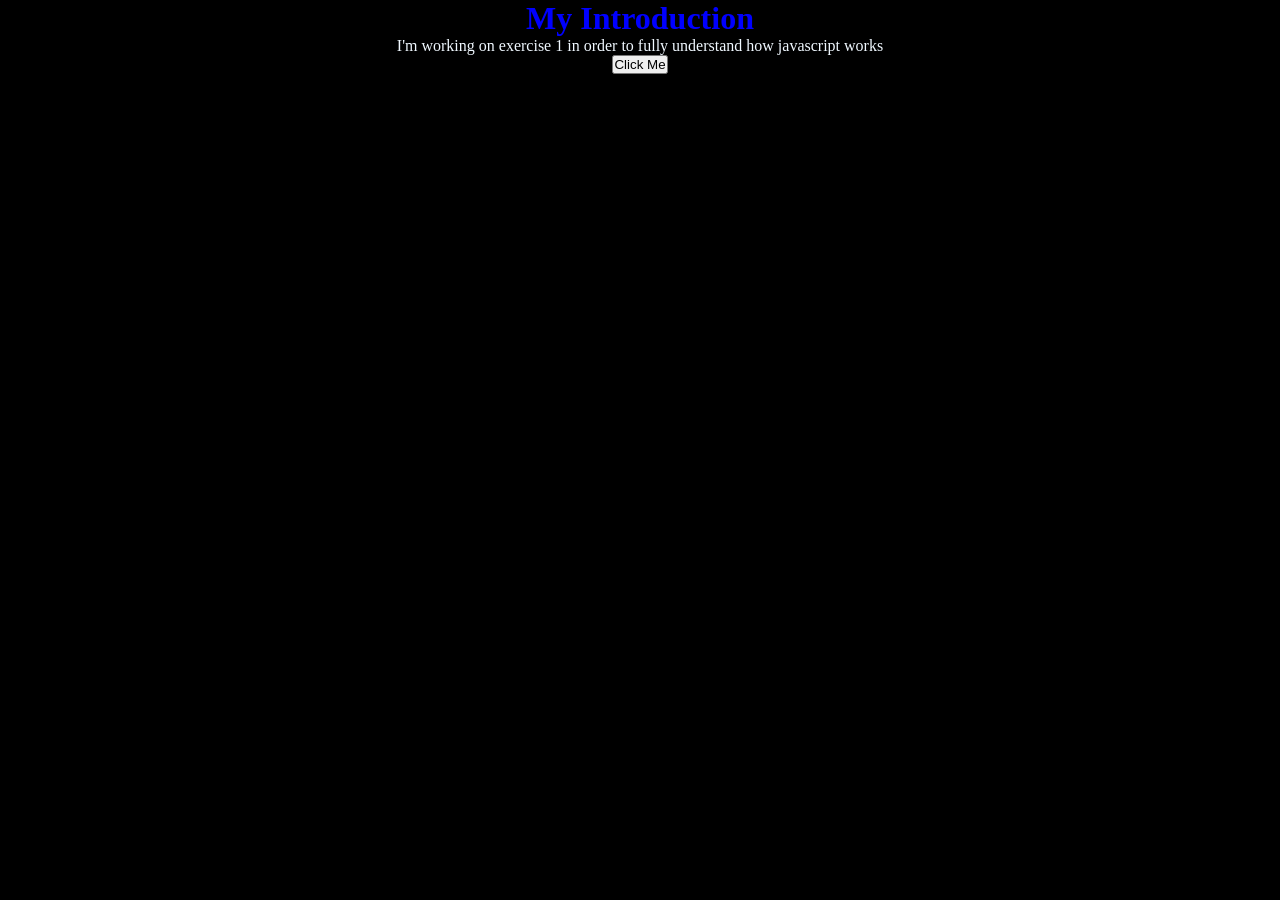
<file: exercise1/index.html>
<!DOCTYPE html>
<html lang="en">
<head>
    <meta charset="UTF-8">
    <meta name="viewport" content="width=device-width, initial-scale=1.0">
    <title>Exercise1</title>
    <link rel="stylesheet" href="/exercise1/style.css">
</head>
<body>
    <h1>My Introduction</h1>
    <p> I'm working on exercise 1 in order to fully understand how javascript works</p>
    <script src="/exercise1/script.js"></script>
    <button onclick="alert('This was done on Monday')">Click Me</button>
</body>
</html>
</file>
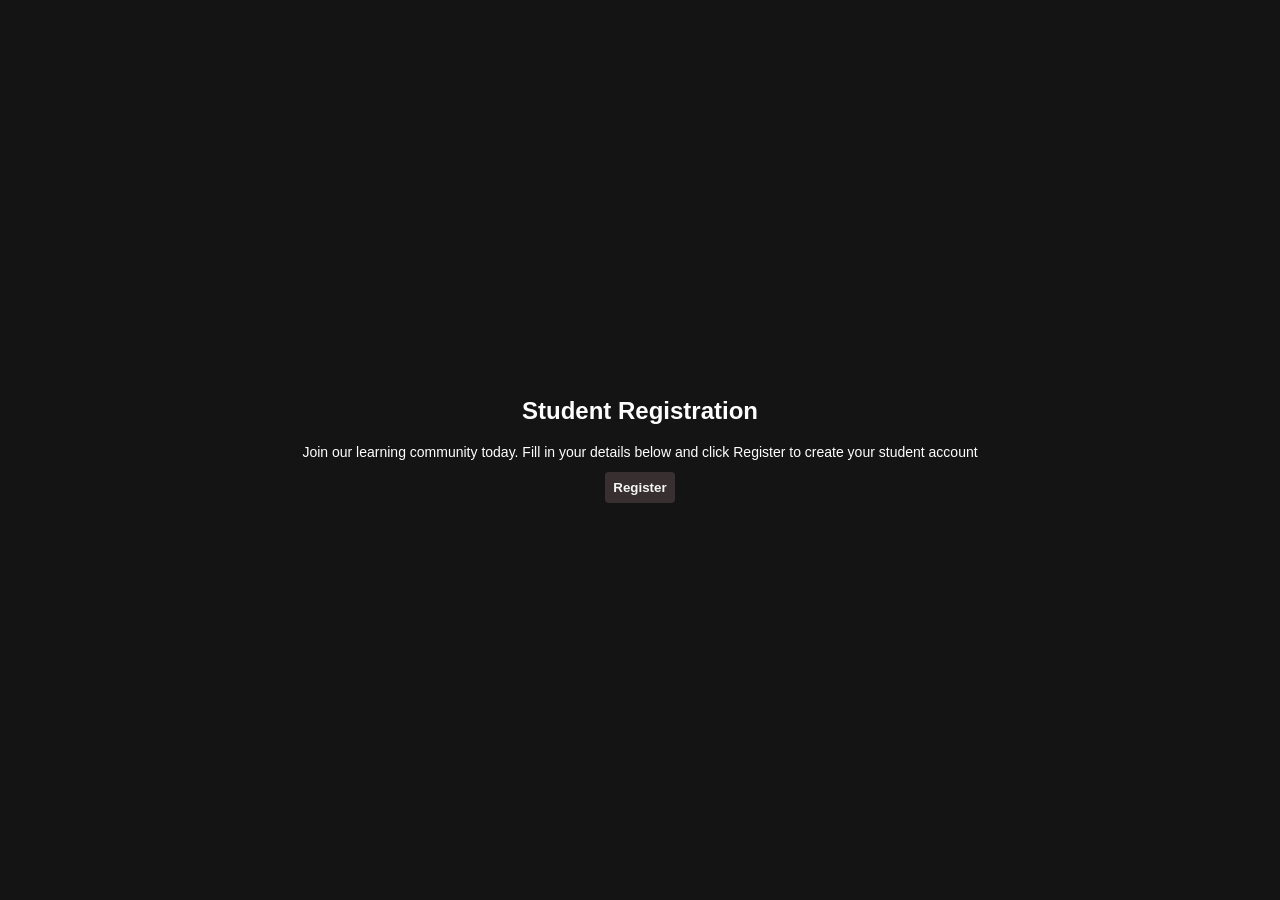
<file: Independentchallenge/index.html>
<!DOCTYPE html>
<html lang="en">
<head>
    <meta charset="UTF-8">
    <meta name="viewport" content="width=device-width, initial-scale=1.0">
    <title>Independent Challenge</title>
    <link rel="stylesheet" href="/Independentchallenge/style.css">
</head>
<body>
    <h1>Student Registration</h1>
    <p>Join our learning community today. Fill in your details below and click Register to create your student account </p>
    <button>Register</button>
    <script src="/Independentchallenge/script.js"></script>
</body>
</html>
</file>
<file: exercise1/style.css>
*{
    box-sizing: content-box;
    margin: 0;
    padding: 0;
}

body{
    background: black;
    color:aliceblue;
    text-align: center;
}

body > h1{
    color: blue;
}

button:hover{
    background: white;
    color:blue;
}
</file>
<file: Independentchallenge/style.css>
*{
    box-sizing: border-box;
    padding:0;
    margin:0;
}

body {
  min-height: 100vh;
  display: flex;
  flex-direction: column; 
  align-items: center;
  justify-content: center;
  gap: 0.75rem; 
  padding: 1rem;
  background: #141414;
  color: #fff;
  font-family: "Inter", sans-serif;
  font-size: 14px;
  text-align: center;
}

h1 {
  font-size: 1.5rem;
  font-weight: 600;
  margin-bottom: 0.4rem;
}

button {
  padding: 0.5rem;
  border-radius: 4px;
  border: none;
  background: rgb(56, 48, 48) ;
  color: #f5f5f5;
  font-weight: 600;
  cursor: pointer;
}

button:hover {
    background:mediumslateblue;
    color:blanchedalmond;
}
</file>
